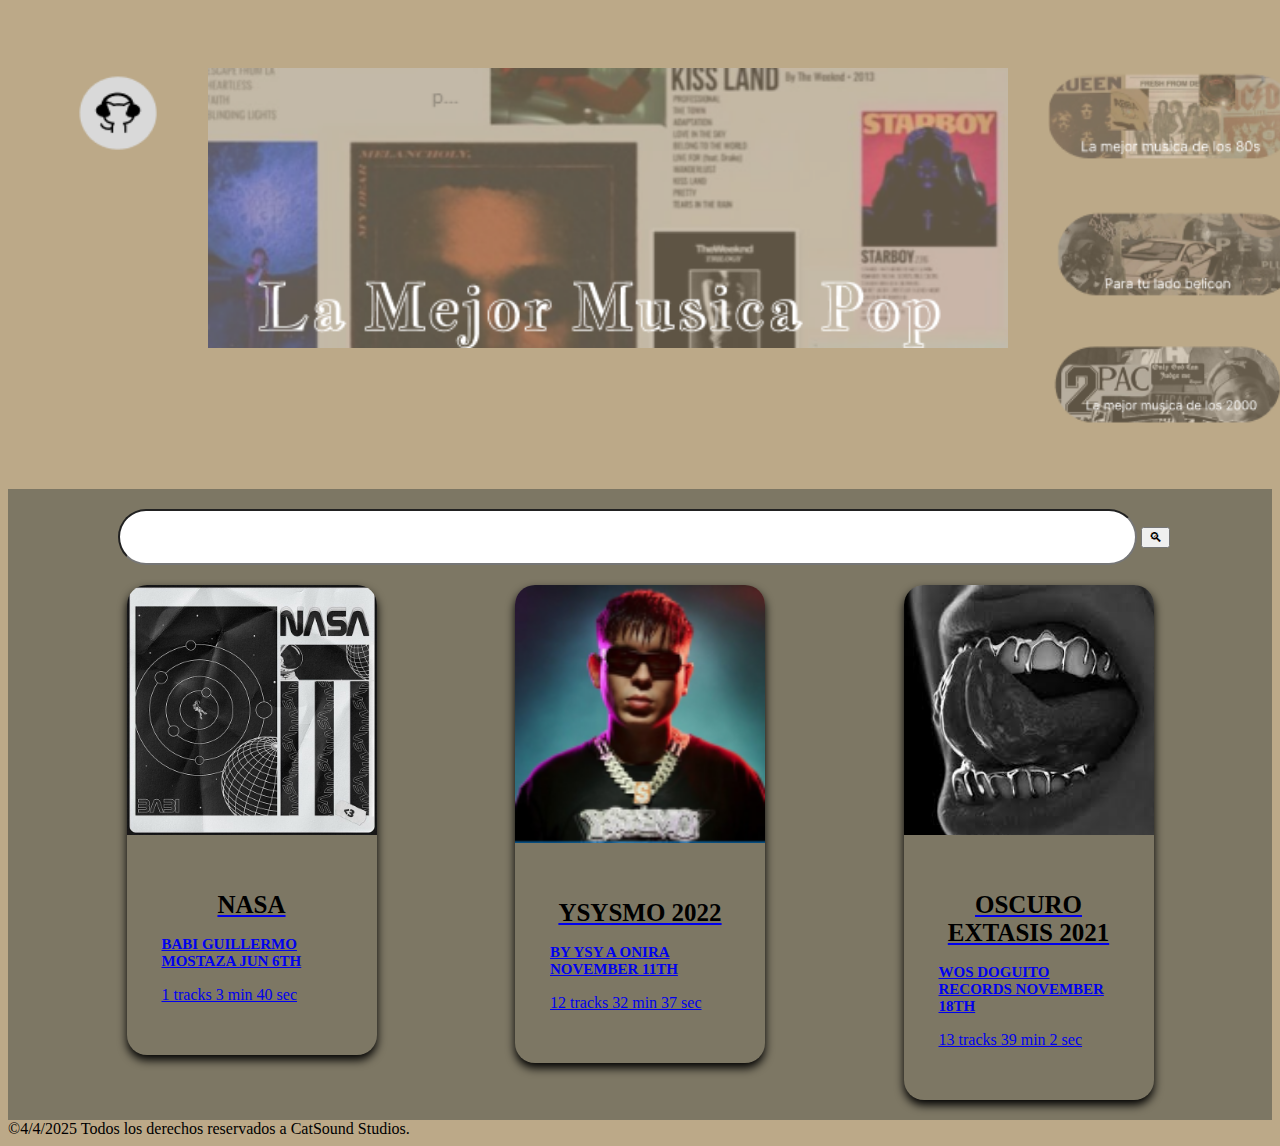
<file: Index.html>
<!DOCTYPE html>
<html lang="en">

<head>
    <meta charset="UTF-8">
    <meta name="viewport" content="width=device-width, initial-scale=1.0">
    <title>Inicio</title>
    <link rel="stylesheet" href="./Style/style4.css">
    <link rel="shortcut icon" href="./Imagen/logo1.png" />
</head>

<body>

    <header>
        <nav>
            <img src="./Imagen/logo1.png" alt="logo de la Pagina">

        </nav>
    <div class="pi">
        <img src="./Imagen/musica pop.png" alt="">
    </div>
        <nav class="ordenar">
            <a href="./Pagina/paggeneropop.html"><img src="./Imagen/img2.png" alt="png"></a>
            <a href="./Pagina/Artistas Solitarios.html"><img src="./Imagen/img3.png" alt="png"></a>
            <a href="./Pagina/paggeneropop.html"><img src="./Imagen/img4.png" alt="png"></a>
        </nav>
    </header>

    <div class="centrar">
        <form>
            <input type="text" class="estilobarra">
            <input type="submit" value="🔍︎">
        </form>
    </div>

    <div class="c2">
        <div class="tarjeta">
            <a href="./Pagina/Artistas Solitarios.html">
                <div class="Cards">
                    <img src="./Imagen/tarj2.jpg" alt="Leopardo de las nieves">
                    <div class="card-content">
                        <H1>NASA</H1>
                        <h2>BABI
                            GUILLERMO MOSTAZA
                            JUN 6TH</h2>
                        <P> 1 tracks
                            3 min 40 sec</P>
                    </div>
                </div>
            </a>

        </div>

        <div class="tarjeta">
            <a href="./Pagina/Artistas Solitarios.html">
                <div class="Cards">
                    <img src="./Imagen/tarj3.png" alt="Leopardo de las nieves">
                    <div class="card-content">
                        <H1>YSYSMO 2022</H1>
                        <h2>BY YSY A
                            ONIRA
                            NOVEMBER 11TH</h2>
                        <P>12 tracks
                            32 min 37 sec</P>
                    </div>
                </div>
            </a>

        </div>
    <div class="tarjeta">
        <a href="./Pagina/Artistas Solitarios.html">
            <div class="Cards">
                <img src="./Imagen/tarj1.jpg" alt="Leopardo de las nieves">
                <div class="card-content">
                    <H1>OSCURO EXTASIS 2021</H1>
                    <h2>WOS
                        DOGUITO RECORDS
                        NOVEMBER 18TH</h2>
                    <P>13 tracks
                        39 min 2 sec</P>
                </div>
            </div>
        </a>
    </div>

    </div>

    </div>




    </div>

<footer>
    ©4/4/2025 Todos los derechos reservados a CatSound Studios.
</footer>

</body>

</html>
</file>
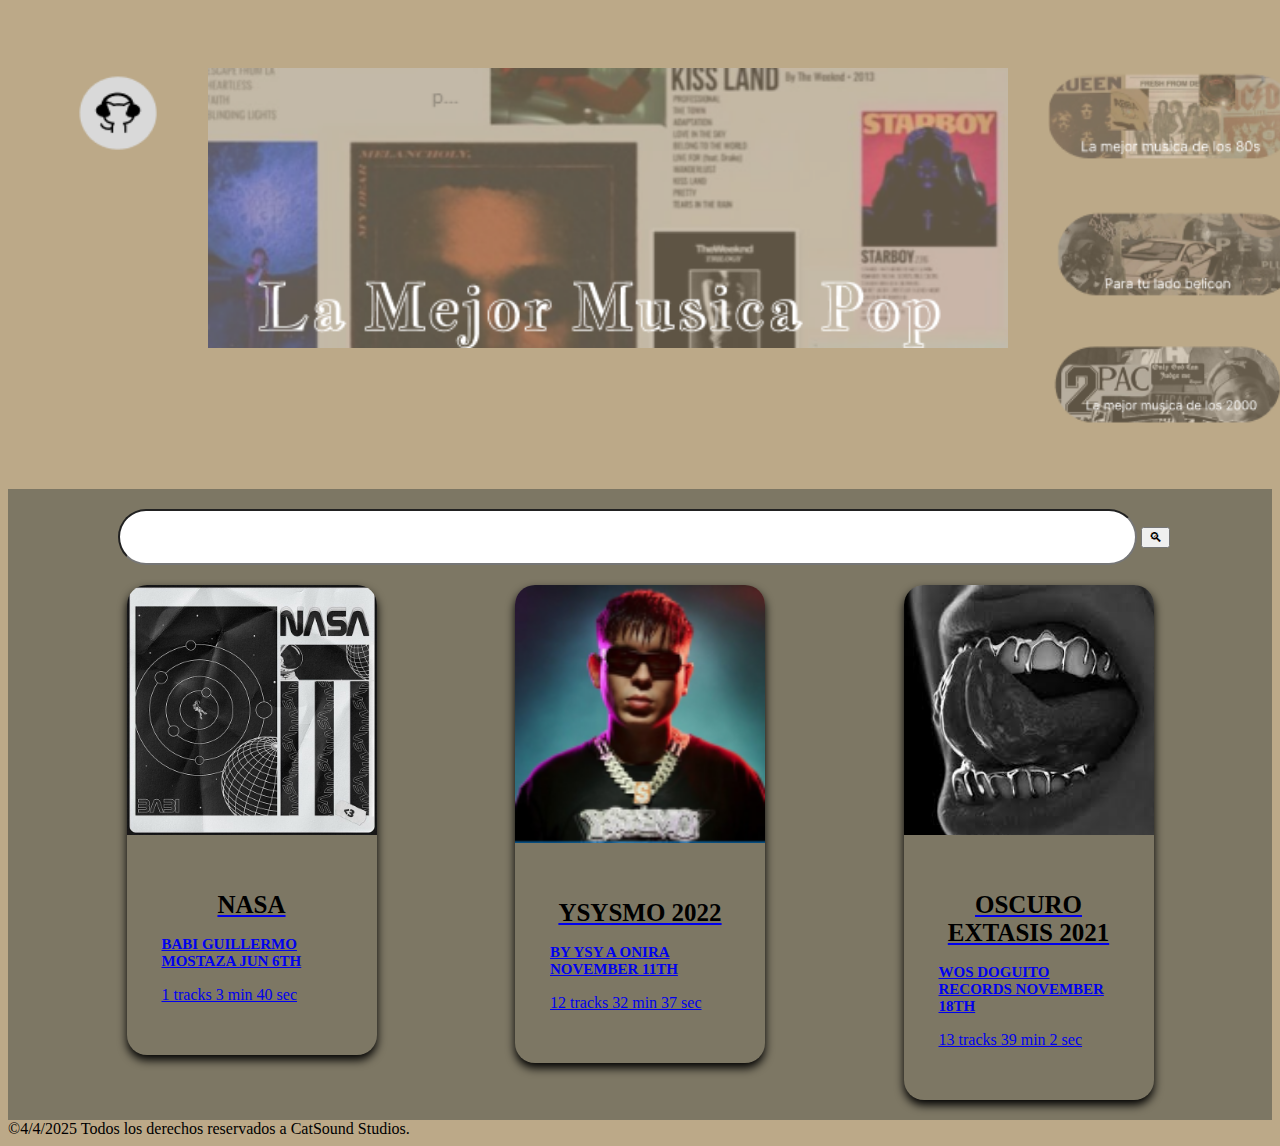
<file: Pagina/Index.html>
<!DOCTYPE html>
<html lang="en">

<head>
    <meta charset="UTF-8">
    <meta name="viewport" content="width=device-width, initial-scale=1.0">
    <title>Inicio</title>
    <link rel="stylesheet" href="../Style/style4.css">
</head>

<body>

    <header>
        <nav>
            <img src="../Imagen/logo1.png" alt="logo de la Pagina">

        </nav>
    <div class="pi">
        <img src="../Imagen/musica pop.png" alt="">
    </div>
        <nav class="ordenar">
            <a href="paggeneropop.html"><img src="../Imagen/img2.png" alt="png"></a>
            <a href="paggeneropop.html"><img src="../Imagen/img3.png" alt="png"></a>
            <a href="paggeneropop.html"><img src="../Imagen/img4.png" alt="png"></a>
        </nav>
    </header>

    <div class="centrar">
        <form>
            <input type="text" class="estilobarra">
            <input type="submit" value="🔍︎">
        </form>
    </div>

    <div class="c2">
        <div class="tarjeta">
            <a href="Artistas Solitarios.html">
                <div class="Cards">
                    <img src="../Imagen/tarj2.jpg" alt="Leopardo de las nieves">
                    <div class="card-content">
                        <H1>NASA</H1>
                        <h2>BABI
                            GUILLERMO MOSTAZA
                            JUN 6TH</h2>
                        <P> 1 tracks
                            3 min 40 sec</P>
                    </div>
                </div>
            </a>

        </div>

        <div class="tarjeta">
            <a href="Artistas Solitarios.html">
                <div class="Cards">
                    <img src="../Imagen/tarj3.png" alt="Leopardo de las nieves">
                    <div class="card-content">
                        <H1>YSYSMO 2022</H1>
                        <h2>BY YSY A
                            ONIRA
                            NOVEMBER 11TH</h2>
                        <P>12 tracks
                            32 min 37 sec</P>
                    </div>
                </div>
            </a>

        </div>
    <div class="tarjeta">
        <a href="Artistas Solitarios.html">
            <div class="Cards">
                <img src="../Imagen/tarj1.jpg" alt="Leopardo de las nieves">
                <div class="card-content">
                    <H1>OSCURO EXTASIS 2021</H1>
                    <h2>WOS
                        DOGUITO RECORDS
                        NOVEMBER 18TH</h2>
                    <P>13 tracks
                        39 min 2 sec</P>
                </div>
            </div>
        </a>
    </div>

    </div>

    </div>




    </div>

<footer>
    ©4/4/2025 Todos los derechos reservados a CatSound Studios.
</footer>

</body>

</html>
</file>
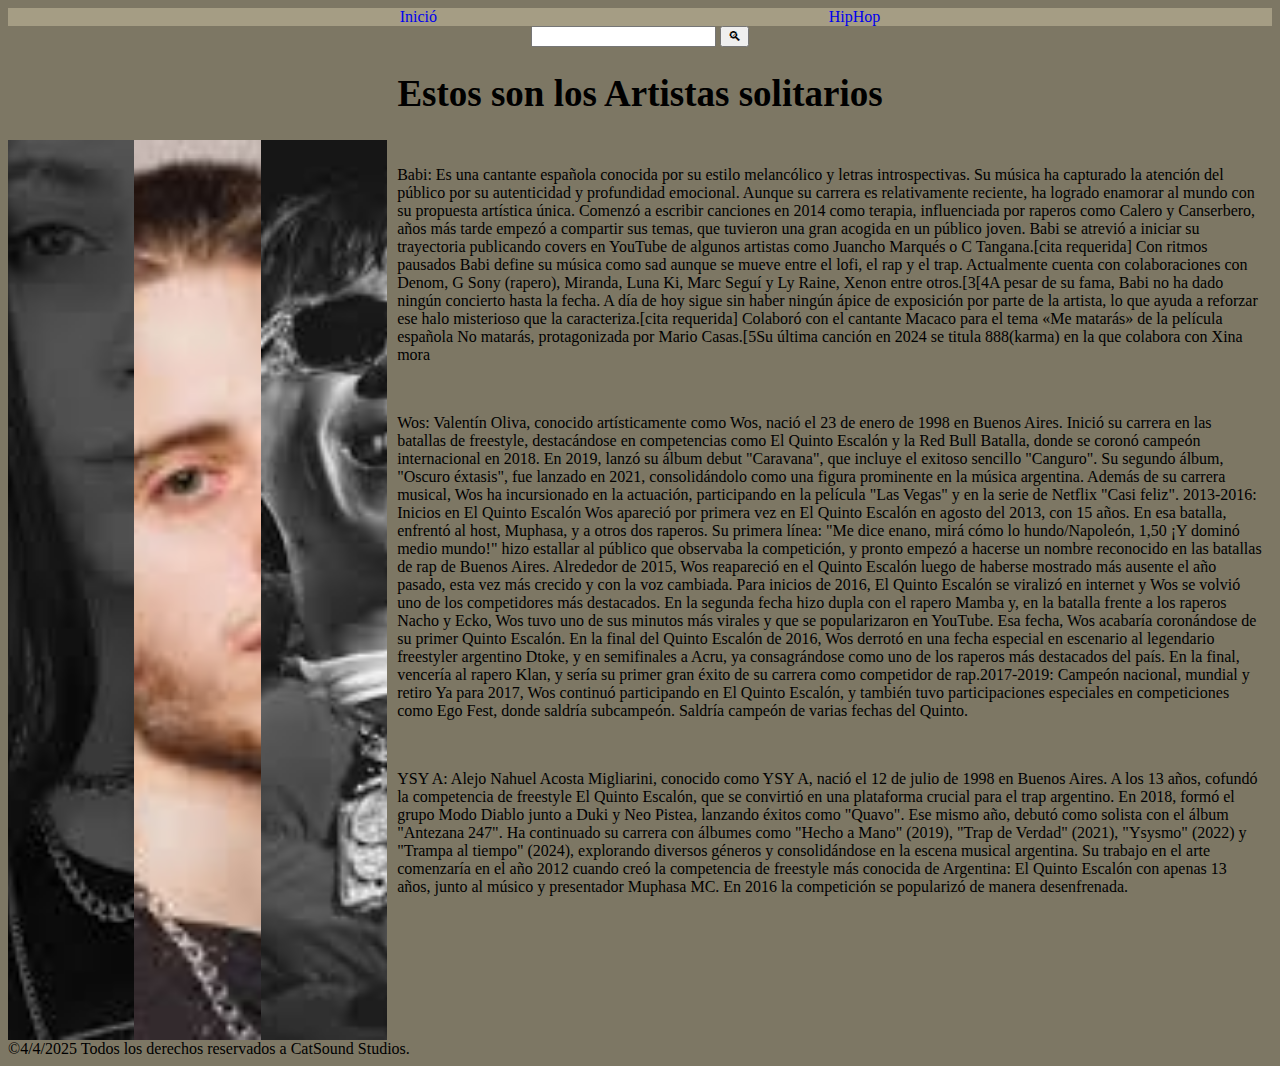
<file: Pagina/Artistas Solitarios.html>
<!DOCTYPE html>
<html lang="en">
<head>
    <meta charset="UTF-8">
    <meta name="viewport" content="width=device-width, initial-scale=1.0">
    <title>CatSound Studios</title>
    <link rel="shortcut icon" href="../Imagen/Captura.PNG" />
    <link rel="stylesheet" href="../Style/style2.css">
</head>
<body>
  <nav class="botoncentrado">
    <a href="../Pagina/Index.html">Inició</a>
    <a href="../Pagina/paggeneropop.html">HipHop</a>
   </nav> 
   <div class="estilobarra2">
    <form>
        <input type="text" class="estilobarra">
        <input type="submit" value="🔍︎"> 
        </form>
  </div>
      <h1>Estos son los Artistas solitarios </h1>
  <div class="slider-container">  
        <img class="slider-item" src="../Imagen/babi.jpg" width="250px"/>
        <img class="slider-item" src="..//Imagen/wos.jpg" width="250px" />
        <img class="slider-item" src="../Imagen/Ysy a.jpg" width="250px"/>
<div class="contenedor">
    <div class="texto-derecha">
              <p>Babi: Es una cantante española conocida por su estilo melancólico y letras introspectivas. Su música ha capturado la atención del público por su autenticidad y profundidad emocional. Aunque su carrera es relativamente reciente, 
                ha logrado enamorar al mundo con su propuesta artística única.
                Comenzó a escribir canciones en 2014 como terapia, influenciada por raperos como Calero y Canserbero, años más tarde empezó a compartir sus temas, que tuvieron una gran acogida en un público joven. Babi se atrevió a iniciar su trayectoria publicando covers en YouTube de algunos artistas como Juancho Marqués o C Tangana.[cita requerida]
                Con ritmos pausados Babi define su música como sad aunque se mueve entre el lofi, el rap y el trap. Actualmente cuenta con colaboraciones con Denom, G Sony (rapero), Miranda, Luna Ki, Marc Seguí y Ly Raine, Xenon entre otros.[3​[4​
                A pesar de su fama, Babi no ha dado ningún concierto hasta la fecha. A día de hoy sigue sin haber ningún ápice de exposición por parte de la artista, lo que ayuda a reforzar ese halo misterioso que la caracteriza.[cita requerida]
                Colaboró con el cantante Macaco para el tema «Me matarás» de la película española No matarás, protagonizada por Mario Casas.[5​
                Su última canción en 2024 se titula 888(karma) en la que colabora con Xina mora
              </p>
                <br>
              <p> Wos: Valentín Oliva, conocido artísticamente como Wos, 
                nació el 23 de enero de 1998 en Buenos Aires. Inició su carrera en las batallas
                de freestyle, destacándose en competencias como El Quinto Escalón y la Red Bull Batalla,
                donde se coronó campeón internacional en 2018. En 2019, lanzó su álbum debut "Caravana", que 
                incluye el exitoso sencillo "Canguro". Su segundo álbum, "Oscuro éxtasis", fue lanzado en 2021, 
                consolidándolo como una figura prominente en la música argentina. Además de su carrera musical, Wos ha incursionado en la actuación,
                participando en la película "Las Vegas" y en la serie de Netflix "Casi feliz".
                2013-2016: Inicios en El Quinto Escalón
                Wos apareció por primera vez en El Quinto Escalón en agosto del 2013, con 15 años. En esa batalla, enfrentó al host, Muphasa, y a otros dos raperos. Su primera línea: "Me dice enano, mirá cómo lo hundo/Napoleón, 1,50 ¡Y dominó medio mundo!" hizo estallar al público que observaba la competición, y pronto empezó a hacerse un nombre reconocido en las batallas de rap de Buenos Aires.
                Alrededor de 2015, Wos reapareció en el Quinto Escalón luego de haberse mostrado más ausente el año pasado, esta vez más crecido y con la voz cambiada. Para inicios de 2016, El Quinto Escalón se viralizó en internet y Wos se volvió uno de los competidores más destacados. En la segunda fecha hizo dupla con el rapero Mamba y, en la batalla frente a los raperos Nacho y Ecko, Wos tuvo uno de sus minutos más virales y que se popularizaron en YouTube. Esa fecha, Wos acabaría coronándose de su primer Quinto Escalón.
                En la final del Quinto Escalón de 2016, Wos derrotó en una fecha especial en escenario al legendario freestyler argentino Dtoke, y en semifinales a Acru, ya consagrándose como uno de los raperos más destacados del país. En la final, vencería al rapero Klan, y sería su primer gran éxito de su carrera como competidor de rap.​
                2017-2019: Campeón nacional, mundial y retiro
                Ya para 2017, Wos continuó participando en El Quinto Escalón, y también tuvo participaciones especiales en competiciones como Ego Fest, donde saldría subcampeón. Saldría campeón de varias fechas del Quinto. </p>
                <br>
              <p> YSY A: Alejo Nahuel Acosta Migliarini, conocido como YSY A, nació el 12 de julio de 1998 en 
              Buenos Aires. A los 13 años, cofundó la competencia de freestyle El Quinto Escalón, que se
              convirtió en una plataforma crucial para el trap argentino. En 2018, formó el grupo Modo Diablo 
              junto a Duki y Neo Pistea, lanzando éxitos como "Quavo". Ese mismo año, debutó como solista con 
              el álbum "Antezana 247". Ha continuado su carrera con álbumes como "Hecho a Mano" (2019), "Trap
              de Verdad" (2021), "Ysysmo" (2022) y "Trampa al tiempo" (2024), explorando diversos géneros y 
              consolidándose en la escena musical argentina.
              Su trabajo en el arte comenzaría en el año 2012 cuando creó la competencia de freestyle más conocida de Argentina: El Quinto Escalón con apenas 13 años, junto al músico y presentador Muphasa MC. En 2016 la competición se popularizó de manera desenfrenada.</p>
    </div>
</div>
      </div>
      <footer>
        ©4/4/2025 Todos los derechos reservados a CatSound Studios.
    </footer>
</body>
</html>
</file>
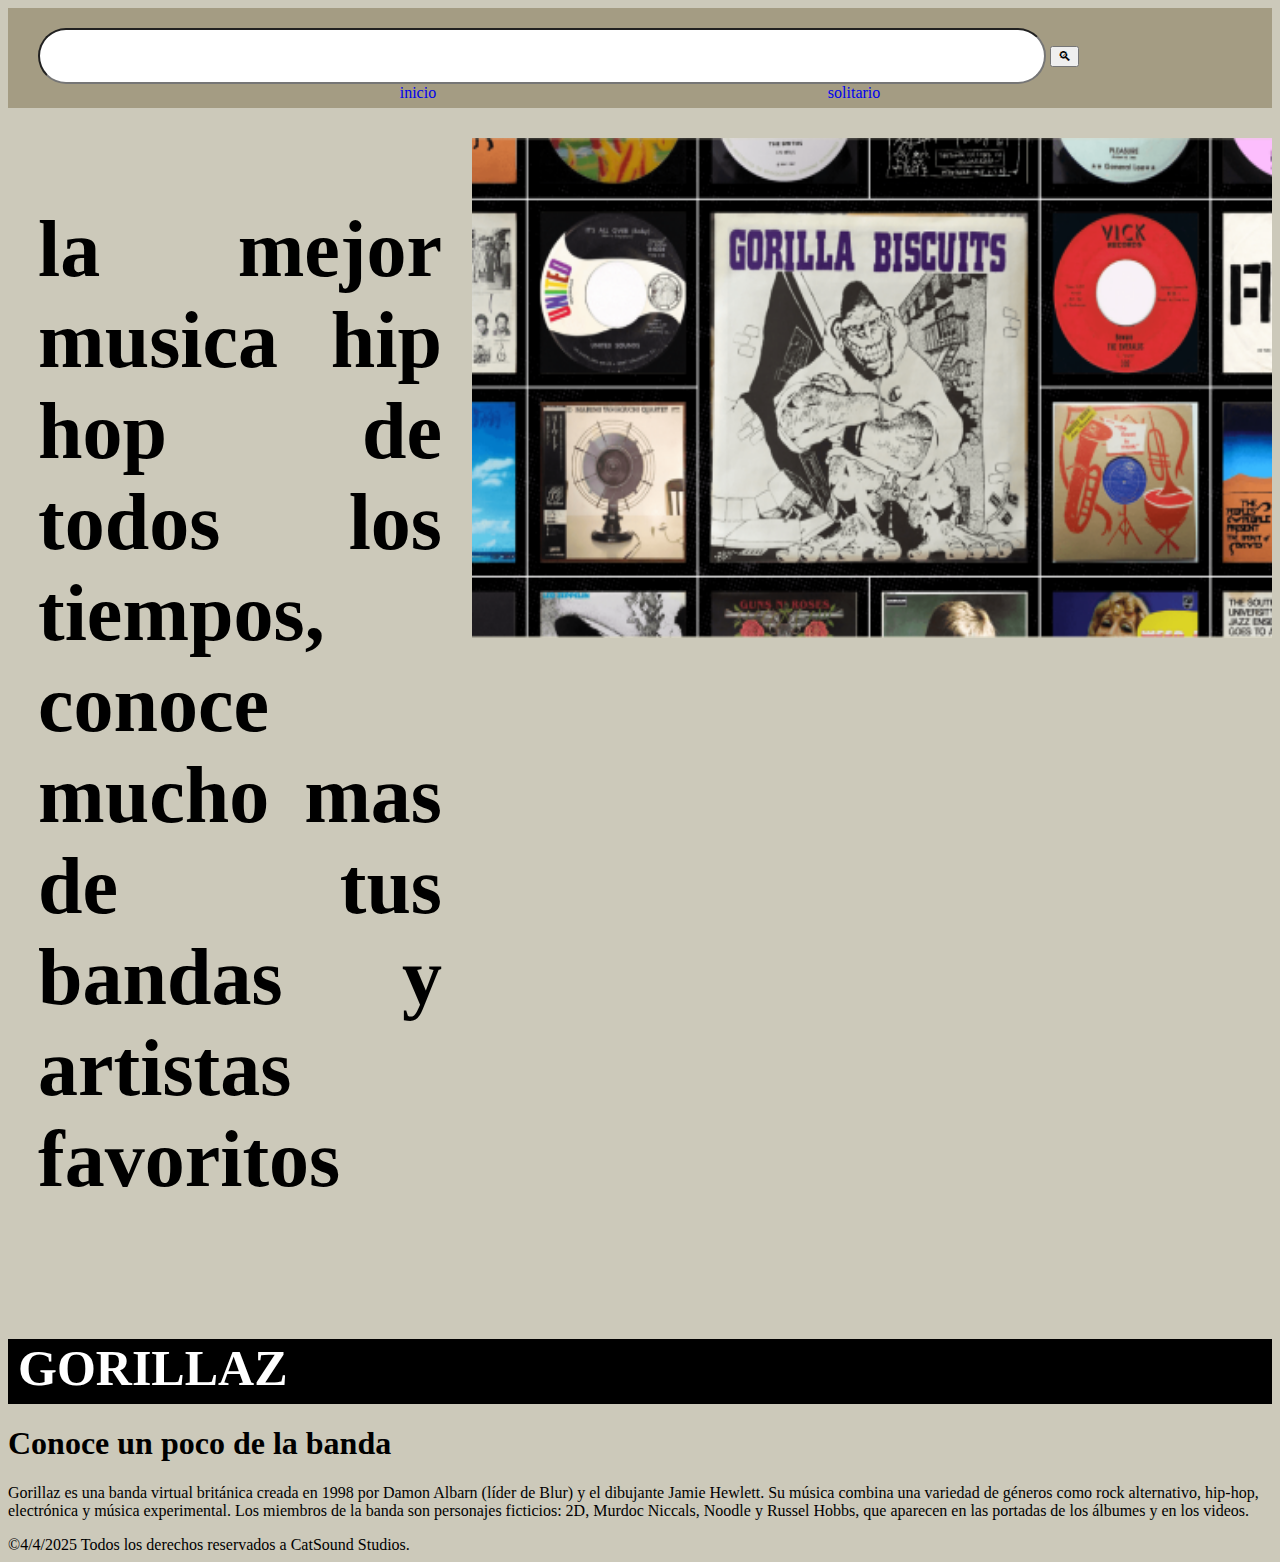
<file: Pagina/paggeneropop.html>
<!DOCTYPE html>
<html lang="en">
<head>
    <meta charset="UTF-8">
    <meta name="viewport" content="width=device-width, initial-scale=1.0">
    <title>Gorillaz</title>
    <link rel="stylesheet" href="../Style/syle3.css">
</head>
<body>
   <header>
    <form >
        <input type="text" class="estilobarra">
        <input type="submit" value="🔍︎"> 
        <nav class="botoncentrado">
            <a href="../Pagina/Index.html">inicio</a>
            <a href="../Pagina/Artistas Solitarios.html">solitario</a>
            </nav> 
      
        </form>
    </header>
    
<div class="alinear">
    <h2 class="textoestilo">la mejor musica hip hop de todos los tiempos, conoce mucho mas de tus bandas y artistas favoritos </h2>
    
        <img src="../Imagen/Captura.PNG gorillaz.PNG"  width="800" height="500" alt="imagen gorillaz">
   
    
</div>

<div class="temaestilo" >
    <h1>GORILLAZ</h1> 
</div>

    <div class="fila">
        <div class="columna">
                
                
                <h1 class="h1estilo">Conoce un poco de la banda</h1>
                <p class="pestilo">
                    Gorillaz es una banda virtual británica creada en 1998 por Damon Albarn (líder de Blur) y el dibujante Jamie Hewlett. Su música combina una variedad de géneros como rock alternativo, hip-hop, electrónica y música experimental. Los miembros de la banda son personajes ficticios: 2D, Murdoc Niccals, Noodle y Russel Hobbs, que aparecen en las portadas de los álbumes y en los videos.
                </p>
                
        </div>
        
    </div>
    <footer>
        ©4/4/2025 Todos los derechos reservados a CatSound Studios.
    </footer>
</body>
</html>
</file>
<file: Style/style4.css>
body{
    background-color: #BCA988;
    
}
header{
    display: flex;
    justify-content: space-between;
    padding: 40px;
}
header img{
    width: 800px;
    padding: 20px;  
}
nav img{
display: flex;
justify-content: space-between;
width: 100px;
}
nav img :hover{
    transform: scale(1.05);
    box-shadow: #000000;
}

a img{
    width: 250px;
}

.ordenar{
    display: flex;
    flex-direction: column;   
}
.fondo{
    background-color: #7D7764;
    height: 100px;
}
.estilobarra{
    margin-top: 20px;
   margin-left: 110px;
    width: 80%;
    height: 50px;
    border-radius: 30px;
}
.textoestilo{
    margin-left: 30px;
    margin-right: 30px;
    margin-bottom: 100px;
    border-radius: 30px;
}
.tarjetas{
    background-color: white;
    text-decoration: none;   
}
.Cards{
    margin: 20px;
    /*margin-left: 100px;*/
    /*margin-right: 100px;*/
    width: 250px;
    border-radius: 20px;
    overflow: hidden;
    box-shadow: 0px 5px 10px black;
    font-family: "Rock Salt", cursive;
}
.Cards img{
width: 100%;      
}
.card-content{
padding: 35px;
}
.Cards h1{
color: #000000;
text-align: center;
font-size: 25px;   
}
.Cards h2{
font-size: 15px;
}
.tarjeta{
display:flex;
justify-content: center;
}
.Cards:hover{
background-color: white;
transform: scale(1.05);
}  
.Cards .footer{
padding: 25px;
text-align: center;
}
.centrar{
    background-color: #7D7764;
}
.Cards a{
    text-decoration: none;
}

.c2{
    display: flex;
    justify-content: space-evenly;
    flex-wrap: wrap;
    background-color: #7D7764;
}
@media(width <= 480px){
    nav{
        flex-direction: column;
        
    }
    .pi img{
        display: none;
    }
    header img{
        display: flex;
        justify-content: flex-end;
        width: 100px;
    }
    .centrar {
        width: 250px;
        display: flex;
    }
    form{
        width: none;
        display: flex;
        justify-content: center;
    }
    .c2{
        width: 310px;
    }
    .estilobarra{
        width: 180px ;
        height: 30px;
    }
}
@media (width<=768px)
{
    nav{
        justify-content: space-evenly;
        width: 180px;
        
    }
    .pi img{
        display: none;
    }
    header img{
        display: flex;
        justify-content: flex-end;
        width: 100px;
    }
    .centrar{
        width: 409px;
        display: flex;
    }
    form{
        width: 450px;
        display: flex;
        justify-content: center;
    }
    .ordenar{
        width: 450px;
    }
}
</file>
<file: Style/style2.css>
body{
    background-color: #7D7764;
}
h1{
    text-align: center;
    font-size: 37px;
    font-family: "Rock Salt", cursive;
}
.slider-container {
    display: flex;
    width: 100%;
    height: 100vh;
  }
  
  .slider-container img {
    flex: 0 0 10%;
    width: 10%;
    object-fit: cover;
  }
  .contenedor {
    display: flex;
    justify-content: flex-end; 
    width: 100%; 
}

.texto-derecha {
    padding: 10px;
    border-radius: 5px;
    font-family: "Rock Salt", cursive;
}
.botoncentrado{
  text-align: center;
  font-family: "Rock Salt", cursive;
}
nav{
  box-shadow: #7D7764;
  justify-content: space-evenly;
  display: flex;
  background-color: #A59D84;
  font-family: "Rock Salt", cursive;
}
nav a{
  text-decoration: none;
  font-family: "Rock Salt", cursive;
}
.estilobarra2{
  justify-items: center;
  justify-content: space-between;
  border-radius: 80px;
  font-family: "Rock Salt", cursive;
}
@media(width <= 480px){
  nav{
      flex-direction: column;
      
  }
  .slider-container img{
      display: none;
  }
  header img{
      display: flex;
      justify-content: flex-end;
      width: 100px;
  }
  .centrar{
      width: 350px;
      display: flex;
  }
form{
  width: 100px;
  display: flex;
  justify-content: center;
}
.texto-derecha{
  font-size: 19px;
}
footer{
  margin-top: 3800px;
}
}
@media (width<=768px)
{
  nav{
    flex-direction: column;
    
}
.slider-container img{
    display: none;
}
header img{
    display: flex;
    justify-content: flex-end;
    width: 100px;
}
.centrar{
    width: 350px;
    display: flex;
}
form{
width: 100px;
display: flex;
justify-content: center;
}
.texto-derecha{
font-size: 19px;
}
footer{
margin-top: 3800px;
}
}
</file>
<file: Style/syle3.css>
body{
    background-color: #CCC9BA;
}


header{
    background-color: #A49C83;
    width: 100%;
    height: 100px;
}

.estilobarra{
    margin-top: 20px;
    margin-left: 30px;
    width: 1000px;
    height: 50px;
    border-radius: 30px;
}

.textoestilo{
    font-size: 80px;
    justify-content: left;
    text-align: justify;
    margin-left: 30px;
    margin-right: 30px;
    margin-bottom: 100px;
}

.alinear{
    margin-top: 30px;
    justify-items: center;
    display: flex;
}

.temaestilo{
background-color: black;
color: white;
height: 65px;
}

.temaestilo h1{
    font-size: 50px;
    margin-left: 10px;
   justify-content: flex-start;
   display: flex;
}
nav{
    box-shadow: #7D7764;
    display: flex;
    justify-content: space-evenly;
}
nav a{
    text-decoration: none;
}

@media (width<=768px)
{
    .estilobarra{
        width: 350px;
    }
    .alinear img{
        display: none;
    }
    .textoestilo{
        font-size: 50px;
    }


}

@media(width <= 480px){
    .estilobarra{
        width: 190px;
        height: 30px;
    }
    .alinear img{
        display: none;
    }
    .textoestilo{
        font-size: 35px;
    }

}
</file>
